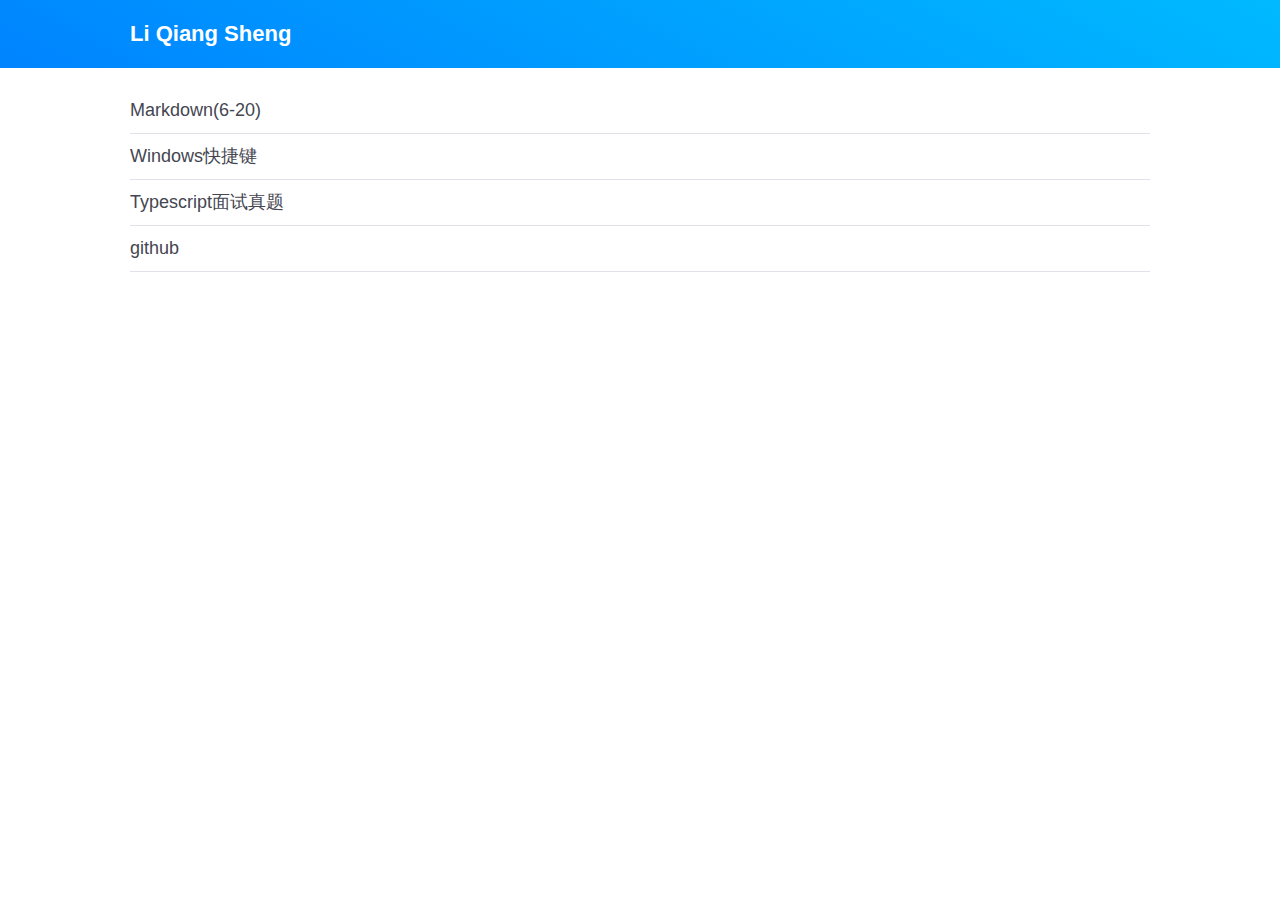
<file: docs/index.html>
<!DOCTYPE html>
<html lang="en">
  <link>
    <meta charset="UTF-8" />
    <meta http-equiv="Content-Type" content="text/html; charset=utf-8" />
    <meta
      http-equiv="refresh"
      content="0;URL= data:text/html;charset=utf-8,/content.html"
    />
    <title>入口</title>
    <link rel="stylesheet" href="./css/global.css" />
     <style type="text/css">
    
  

       .li{
        padding: 10px 0;
        box-sizing: border-box;
        font-weight: 500;
        font-size: 18px;
        color: #444651;
        line-height: 25px;
        border-bottom: 1px solid #E1E2E9;
        display: flex;
        justify-content: space-between;
       }
     </style>
     <script src="https://lf1-cdn-tos.bytegoofy.com/obj/iconpark/icons_19405_183.ac9af85c882517597354b256b44e5275.js"></script>
  </head>
  <body>
    <div class="header">
        <div class="title content">Li Qiang Sheng</div>
    </div>
    <div class="content-box content">
      <a class="li"  href="./6-20.html">
        <span>Markdown(6-20)</span>
        <iconpark-icon name="arrow-right"></iconpark-icon>
      </a>
      <a class="li"  href="./7-11.html">
        <span>Windows快捷键</span>
        <iconpark-icon name="arrow-right"></iconpark-icon>
      </a>
      <a class="li"  href="./7-11-1.html">
        <span>Typescript面试真题</span>
        <iconpark-icon name="arrow-right"></iconpark-icon>
      </a>
      <a class="li"   href="https://github.com/liqiangsheng" target="_blank">
        <span>github</span>
        <iconpark-icon name="arrow-right"></iconpark-icon>
      </a>
    </div>

  </body>
  <script>

  </script>

</html>
</file>
<file: docs/css/global.css>
/* // 全局样式: 重置标签样式，提供一些基础且常用的样式 */
* {
  margin: 0;
  padding: 0;
  box-sizing: border-box;
}
.fontRed {
  color: red;
}
a {
  text-decoration: none;
}

li {
  list-style: none;
}

h1,
h2,
h3,
h4,
h5,
h6,
b,
strong {
  font-weight: normal !important;
}

html,
body,
#app {
  color: #353535;
  font-size: 14px;
  font-family: Helvetica Neue, Helvetica, PingFang SC, Hiragino Sans GB,
    Microsoft YaHei, SimSun, sans-serif;
}

/* // 去除 img 下边距 */
img {
  vertical-align: middle;
}

/* // 版心宽度 */
.u-content {
  width: 1260px;
  margin: 0 auto;
}

/* // 添加 pointer 样式 */
.u-cursor {
  cursor: pointer;
}

/* // 文字链接 */
.u-link {
  color: #007aff;
  cursor: pointer;
  user-select: none;

}
.u-link:hover {
  opacity: 0.7;
}

/* //  暂无数据 */
.empty-text {
  width: 100%;
  height: 60px;
  line-height: 60px;
  text-align: center;
  font-size: 12px;
}

/* // flex布局 */
.flex {
  display: flex;
}
.u-flex {
  display: flex;
  flex-direction: row;
  align-items: center;
}

.u-inline-flex {
  display: inline-flex;
}

.u-flex-1 {
  flex: 1;
}

.u-flex-wrap {
  flex-wrap: wrap;
}

.u-flex-nowrap {
  flex-wrap: nowrap;
}

.u-direction-column {
  flex-direction: column;
}

.u-col-center {
  align-items: center;
}

.u-col-top {
  align-items: flex-start;
}

.u-col-bottom {
  align-items: flex-end;
}

.u-row-center {
  justify-content: center;
}

.u-row-left {
  justify-content: flex-start;
}

.u-row-right {
  justify-content: flex-end;
}

.u-row-between {
  justify-content: space-between;
}

.u-row-around {
  justify-content: space-around;
}

/* // 文字对齐 */
.u-text-left {
  text-align: left;
}

.u-text-center {
  text-align: center;
}
.width100 {
  width: 100%;
}
.width300 {
  width: 300px;
}
.width140px {
  width: 120px;
  text-align: center;
  line-height: 32px;
}

.u-text-right {
  text-align: right;
}

/* // 定位 */
.u-relative,
.u-rela {
  position: relative;
}

.u-absolute,
.u-abso {
  position: absolute;
}

/* // 下边框 */
.u-border-bottom {
  border-bottom: 1px solid #eee;
}
/* // 边框 */
.u-border-1 {
  border: 1px solid #eee;
}
/* // 圆角 */
.u-b-radius {
  border-radius: 8px;
}

/* // 文字加粗 */
.u-font-bold {
  font-weight: bold !important;
}

.u-weight-400 {
  font-weight: 400 !important;
}

.u-weight-500 {
  font-weight: 500 !important;
}


/* 
// 文字省略 */
/* // u-line-1,u-line-2,u-line-3,u-line-4,u-line-5五个类名在文字超出内容盒子时，
// 分别只显示一行、两行、三行、四行、五行+省略号。 */
.u-line-1 {
  overflow: hidden;
  white-space: nowrap;
  text-overflow: ellipsis;
  display: block;
}

.u-line-2 {
  -webkit-line-clamp: 2;
}

.u-line-3 {
  -webkit-line-clamp: 3;
}

.u-line-4 {
  -webkit-line-clamp: 4;
}

.u-line-5 {
  -webkit-line-clamp: 5;
}

.u-line-2,
.u-line-3,
.u-line-4,
.u-line-5 {
  overflow: hidden;
  word-break: break-all;
  text-overflow: ellipsis;
  display: -webkit-box;
  -webkit-box-orient: vertical; 
}
.wordBreak {
  word-break: break-all;
}


.delTitle {
  font-size: 20px;
  font-weight: 700;
  margin-bottom: 10px;
}
.delMsg {
  font-size: 16px;
  margin-bottom: 30px;
  color: red;
}
.delDialog :deep(.dialog-footer) {
  display: block !important;
  text-align: center;
}

:deep(.tox-tinymce-aux) {
  z-index: 9997 !important;
}
:deep(.tox-dialog-wrap__backdrop) {
  z-index: 9998 !important;
}
:deep(.tox-dialog-wrap) {
  z-index: 9999 !important;
}
.tox :deep(.tox-dialog) {
  z-index: 99999 !important;
}
.border1 {
  border: 1px solid #eee;
  border-radius: 8px;
}
.border-b-1 {
  border-bottom: 1px solid #eee;
}
.addEditBox {
  max-height: 100vh;
  overflow-y: auto;
}

.my-handle {
  cursor: move;
}
.ccc {
  color: #ccc;
  font-size: 10px;
}


.el-icon.avatar-uploader-icon {
  font-size: 28px;
  color: #8c939d;
  width: 60px;
  height: 60px;
  text-align: center;
}

.el-table {
  height: calc(100vh - 56px - 32px - 64px - 226px) !important;
}
#el-table-demo {
  height: auto !important;
}
.tox-statusbar__text-container {
  display: none !important;
}
.width138 {
  width: 138px !important;
}


.home_title {
  font-size: 20px;
  font-weight: 600;
}
.tox-tinymce-aux{
  z-index:99999 !important;
 }
 .header{width: 100%;height: 68px;background: linear-gradient( 207deg, #00BAFF 0%, #0084FF 100%);}
 .title{
  padding: 0 10px;
  box-sizing: border-box;

  display: flex;
  align-items: center;
  height: 100%;
  font-weight: 600;
  font-size: 22px;
  color: #fff;
  line-height: 30px;
  text-align: left;
 }
 .content{
  width: 100%;
  max-width: 1040px;
  margin: 0 auto;
 }
 .content-box{
  padding: 20px 10px;
  box-sizing: border-box;
 }
 .waring{
  width: 100%;
  padding: 10px;
  box-sizing: border-box;
  border-radius: 4px;
  background-color: #eef0f4;
  border-left: 8px solid #dddfe4;
  color: rgba(0, 0, 0, .5);
  margin-top: 10px;
 }
 .content_h2{
  font-size: 24px;
  font-weight: 600;
  margin: 10px 0;
}
.content_title{
 font-size: 20px;
 margin: 10px 0;
 line-height: 25px;
 font-weight: 500;
}
.content_ul li{
 font-size: 16px;
 margin: 10px 0;
 line-height: 25px;
 font-weight: 400;
}
.content_p{
  margin: 10px;
  font-size: 16px;
}
.u-m-t-10{
  margin-top: 10px;
}
.u-m-b-10{
  margin-bottom: 10px;
}
a{
  color: #0084FF;
}
</file>
